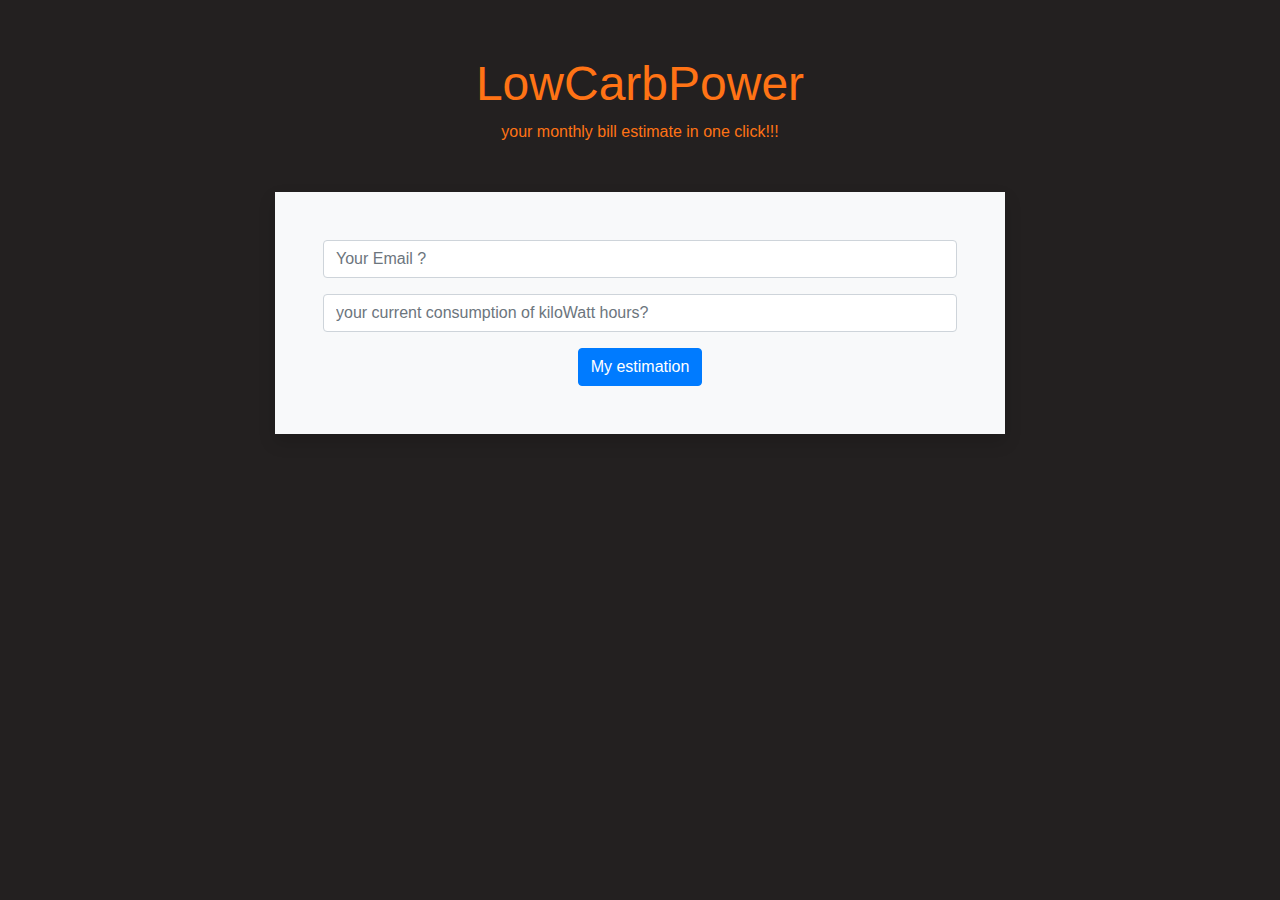
<file: Front Energy/index.html>
<!DOCTYPE html>
<html lang="en">
  <head>
    <meta charset="UTF-8" />
    <meta http-equiv="X-UA-Compatible" content="IE=edge" />
    <meta name="viewport" content="width=device-width, initial-scale=1.0" />
    <link
      rel="stylesheet"
      href="https://stackpath.bootstrapcdn.com/bootstrap/4.4.1/css/bootstrap.min.css"
      integrity="sha384-Vkoo8x4CGsO3+Hhxv8T/Q5PaXtkKtu6ug5TOeNV6gBiFeWPGFN9MuhOf23Q9Ifjh"
      crossorigin="anonymous"
    />

    <link rel="stylesheet" href="style.css" />
    <title>les boites de</title>
  </head>
  <body>
    <div class="container">
      <div class="row justify-content-center mt-5">
        <header>LowCarbPower</header>
      </div>
      <div>
        <p>your monthly bill estimate in one click!!!</p>
      </div>
      <!-- Formulaire -->
      <div class="row justify-content-center mt-5 mb-4">
        <div class="col-lg-8">
          <div class="bg-light p-5 shadow">
            <form id="formulate">
              <div class="mb-3">
                <input
                  id="email"
                  class="form-control"
                  placeholder="Your Email ? "
                />
                <small id="errorEmail" class="text-danger"
                  >Please enter a valid email</small
                >
              </div>

              <div class="mb-3">
                <input
                  id="kwh"
                  class="form-control"
                  placeholder="your current consumption of kiloWatt hours?"
                />
                <small id="errorKWh" class="text-danger"
                  >Please enter a number</small
                >
              </div>

              <div class="mt-3 text-center">
                <button type="submit" class="btn btn-primary">
                  My estimation
                </button>
              </div>
            </form>
          </div>
        </div>
      </div>

      <!-- estimation -->
      <div class="row justify-content-center">
        <div id="estimation" class="col-lg-8"></div>
      </div>
    </div>
    <script src="main.js"></script>
  </body>
</html>
</file>
<file: Front Energy/style.css>
html, body {
    background-color: #232020;
    min-width: 500px;
  }
  
  header {
    color: #ff7315;
    text-align: center;
    font-size: 3em;
  }
  p {
    color: #ff7315;
    text-align: center;
    font-size: 1em;
  }
  
  #instructions {
    color: white;
  }
  
  .instruction {
    padding: 15px;
    margin: 10px 0;
  }
  
  .plus {
    background-color: #f67280;
  }
  
  .moins {
    background-color: #ffa372;
  }
  
  .fini {
    background-color : #0c9463;
  }
</file>
